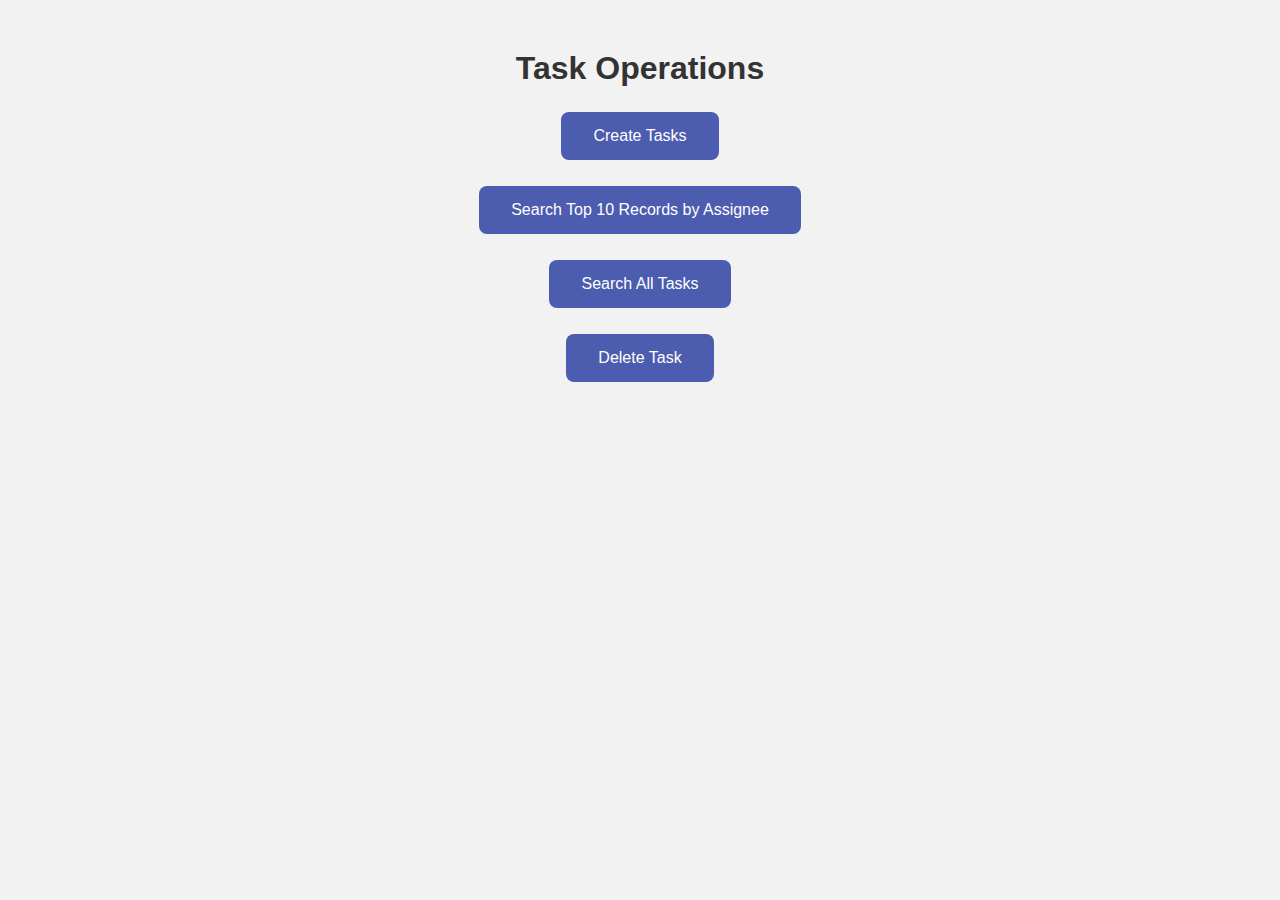
<file: templates/index.html>
<!DOCTYPE html>
<html lang="en">
<head>
    <meta charset="UTF-8">
    <meta name="viewport" content="width=device-width, initial-scale=1.0">
    <title>Task Operations</title>
    <link rel="stylesheet" type="text/css" href="/static/style.css">

</head>
<body>
    <h1>Task Operations</h1>
    <button onclick="window.location.href = '/create';">Create Tasks</button><br/><br/>
    <button onclick="window.location.href = '/assignee';">Search Top 10 Records by Assignee</button><br/><br/>
    <button onclick="window.location.href = '/tasks';">Search All Tasks</button><br/><br/>
    <button onclick="window.location.href = '/delete';">Delete Task</button><br/><br/>
</body>
</html>
</file>
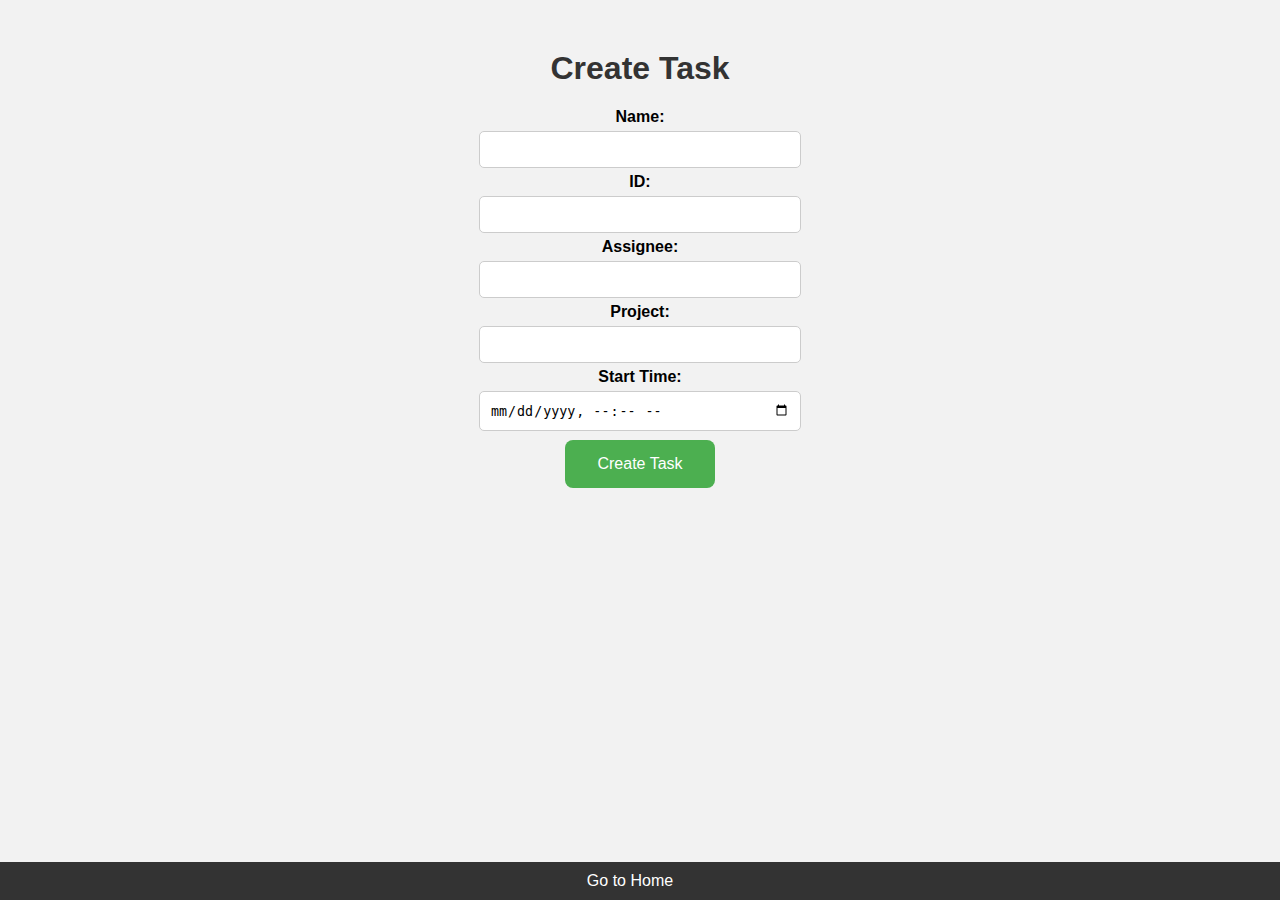
<file: templates/create.html>
<!DOCTYPE html>
<html lang="en">
<head>
    <meta charset="UTF-8">
    <meta name="viewport" content="width=device-width, initial-scale=1.0">
    <title>Create Task</title>
    <link rel="stylesheet" type="text/css" href="/static/style.css">

</head>
<body>
    <h1>Create Task</h1>
    <form action="/createtask" method="post">
        <label for="name">Name:</label><br>
        <input type="text" id="name" name="name"><br>
        <label for="id">ID:</label><br>
        <input type="text" id="id" name="id"><br>
        <label for="assignee">Assignee:</label><br>
        <input type="text" id="assignee" name="assignee"><br>
        <label for="project">Project:</label><br>
        <input type="text" id="project" name="project"><br>
        <label for="startTime">Start Time:</label><br>
        <input type="datetime-local" id="startTime" name="startTime"><br>
        <button type="submit">Create Task</button>
    </form>
    <div class="footer">
        <a href="/">Go to Home</a>
    </div>
</body>
</html>
</file>
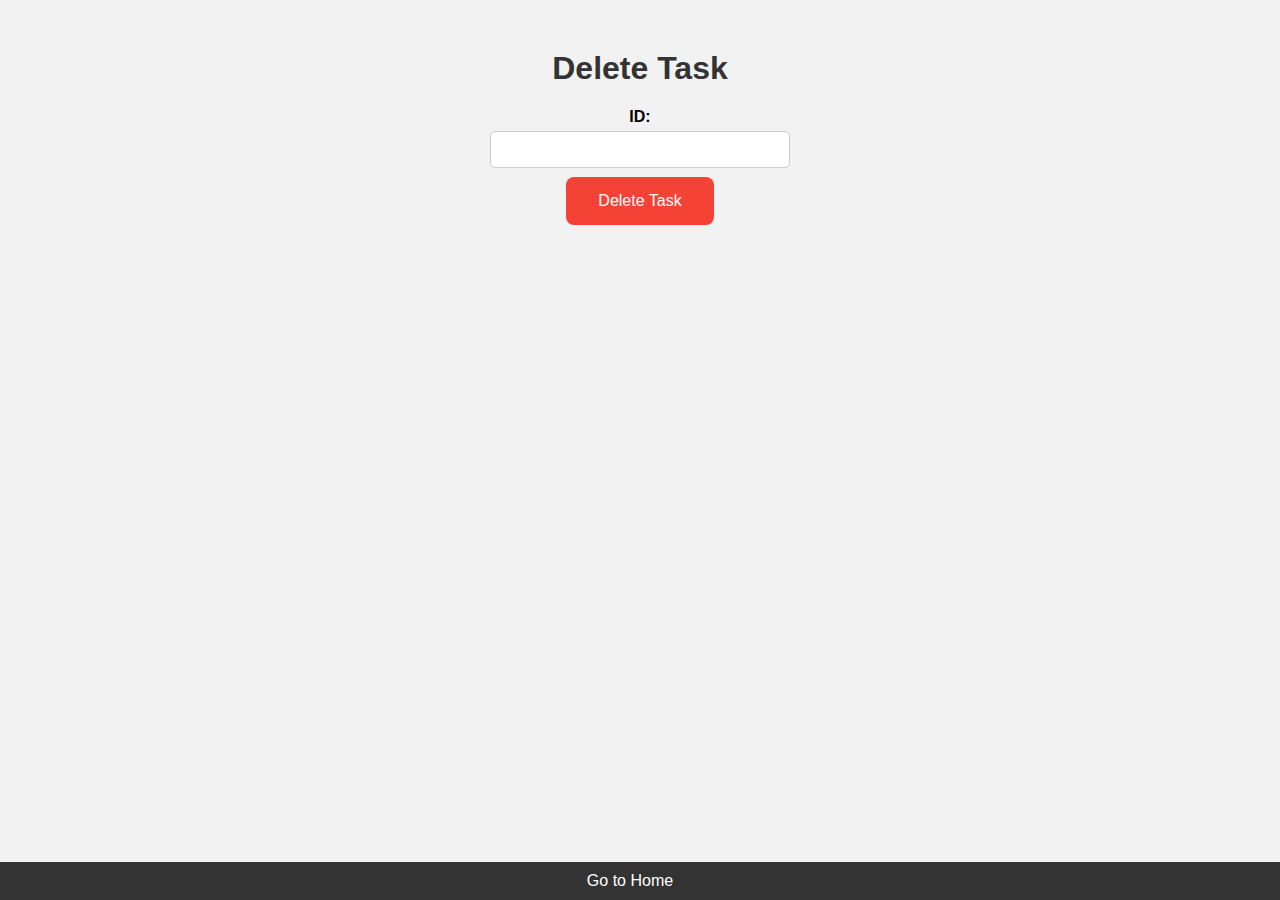
<file: templates/delete.html>
<html lang="en">
<head>
    <meta charset="UTF-8">
    <meta name="viewport" content="width=device-width, initial-scale=1.0">
    <title>Delete Task</title>
    <style>
    body {
        font-family: Arial, sans-serif;
        text-align: center;
        background-color: #f2f2f2;
        margin: 0;
        padding: 0;
    }
    h1 {
        color: #333;
        margin-top: 50px;
    }
    form {
        margin-top: 20px;
    }
    label {
        font-weight: bold;
    }
    input[type="text"], input[type="submit"] {
        width: 300px;
        padding: 10px;
        margin: 5px;
        border-radius: 5px;
        border: 1px solid #ccc;
    }
    button[type="submit"] {
        background-color: #f44336; /* Red */
        border: none;
        color: white;
        padding: 15px 32px;
        text-align: center;
        text-decoration: none;
        display: inline-block;
        font-size: 16px;
        margin: 4px 2px;
        cursor: pointer;
        border-radius: 8px;
        transition-duration: 0.4s;
    }
    button[type="submit"]:hover {
        background-color: #d32f2f; /* Darker Red */
    }
    .footer {
        position: fixed;
        bottom: 0;
        left: 0;
        width: 100%;
        background-color: #333;
        padding: 10px 0;
        color: #fff;
    }
    .footer a {
        color: #fff;
        text-decoration: none;
        margin-right: 20px;
    }
</style>
</head>
<body>
    <h1>Delete Task</h1>
    <form action="/deletetask" method="post">
        <input type="hidden" name="_method" value="DELETE">
        <label for="id">ID:</label><br>
        <input type="text" id="id_del" name="id_del"><br>
        <button type="submit">Delete Task</button>
    </form>
    <div class="footer">
        <a href="/">Go to Home</a>
    </div>
</body>
</html>
</file>
<file: static/style.css>
body {
    font-family: Arial, sans-serif;
    text-align: center;
    background-color: #f2f2f2;
    margin: 0;
    padding: 0;
}

h1 {
    color: #333;
    margin-top: 50px;
}

h2 {
    color: #333;
    margin-top: 20px;
}

form {
    margin-top: 20px;
}

label {
    font-weight: bold;
}

input[type="text"],
input[type="datetime-local"],
input[type="submit"] {
    width: 300px;
    padding: 10px;
    margin: 5px;
    border-radius: 5px;
    border: 1px solid #ccc;
}
button {
    background-color: #4c5caf; /* Green */
    border: none;
    color: white;
    padding: 15px 32px;
    text-align: center;
    text-decoration: none;
    display: inline-block;
    font-size: 16px;
    margin: 4px 2px;
    cursor: pointer;
    border-radius: 8px;
    transition-duration: 0.4s;
}
button[type="submit"] {
    background-color: #4CAF50; /* Green */
    border: none;
    color: white;
    padding: 15px 32px;
    text-align: center;
    text-decoration: none;
    display: inline-block;
    font-size: 16px;
    margin: 4px 2px;
    cursor: pointer;
    border-radius: 8px;
    transition-duration: 0.4s;
}

button[type="submit"]:hover {
    background-color: #45a049; /* Darker Green */
}

.footer {
    position: fixed;
    bottom: 0;
    left: 0;
    width: 100%;
    background-color: #333;
    padding: 10px 0;
    color: #fff;
}

.footer a {
    color: #fff;
    text-decoration: none;
    margin-right: 20px;
}

table {
    border-collapse: collapse;
    width: 100%;
}

th, td {
    border: 1px solid #dddddd;
    text-align: left;
    padding: 8px;
}

th {
    background-color: #f2f2f2;
}
</file>
